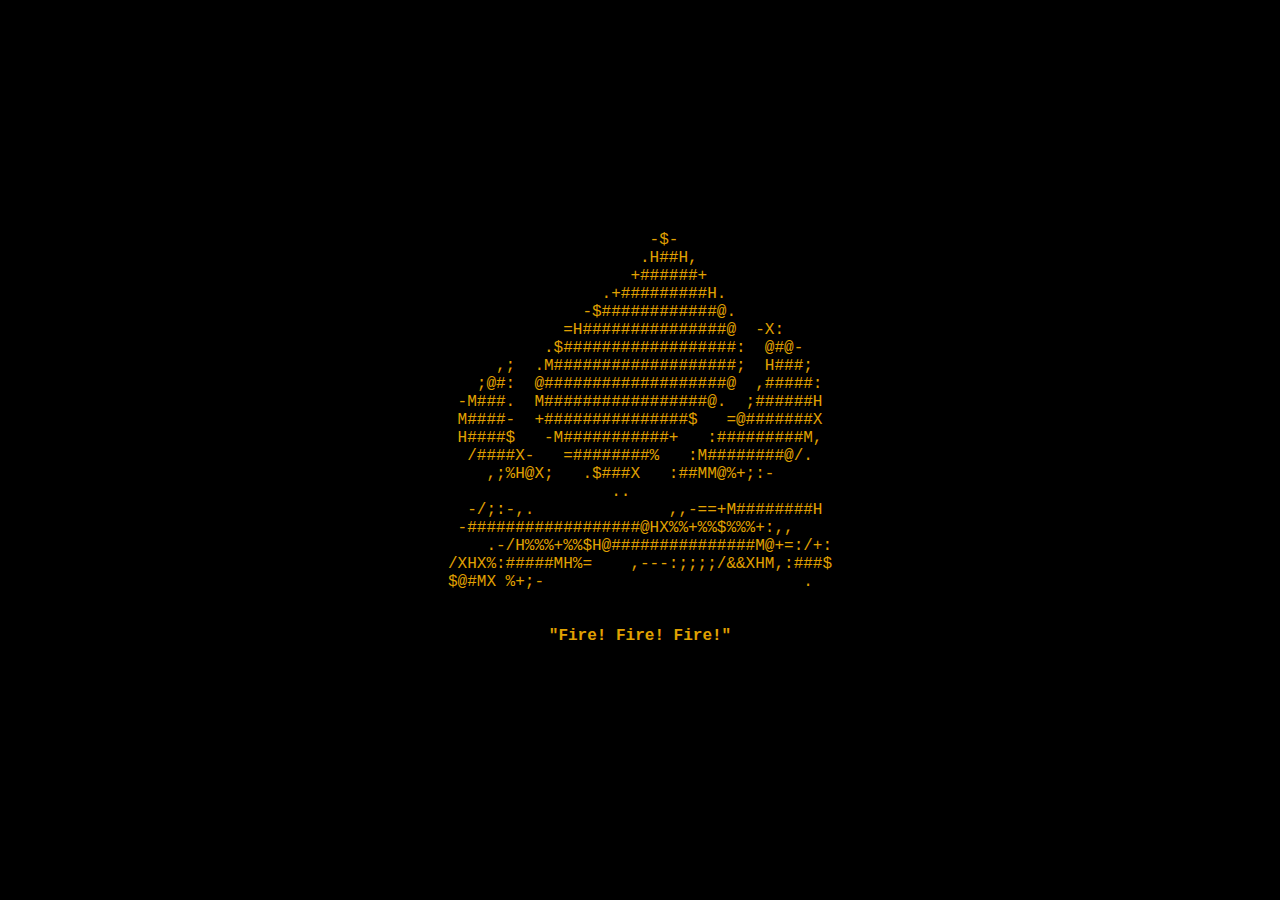
<file: index.html>
<html>
<head>
<title>Fire! Fire! Fire!</title>
<link rel="stylesheet" href="https://schomanno.github.io/styles.css">
</head>
<body>
<div class="centerizer">
<div class="feature">
<div class="art" id="art"><pre><p>
                     -$-
                    .H##H,
                   +######+
                .+#########H.
              -$############@.
            =H###############@  -X:
          .$##################:  @#@-
     ,;  .M###################;  H###;
   ;@#:  @###################@  ,#####:
 -M###.  M#################@.  ;######H
 M####-  +###############$   =@#######X
 H####$   -M###########+   :#########M,
  /####X-   =########%   :M########@/.
    ,;%H@X;   .$###X   :##MM@%+;:-
                 ..
  -/;:-,.              ,,-==+M########H
 -##################@HX%%+%%$%%%+:,,
    .-/H%%%+%%$H@###############M@+=:/+:
/XHX%:#####MH%=    ,---:;;;;/&&XHM,:###$
$@#MX %+;-                           .
<!--
                   .--.    
                 ."  o \_  
              _.-"    ,( ` 
          _.-"      ,;;|   
     _.-=" _,"    ,,;;;'   
 .-"`_.-"``-..,,;;;;:'     
 `"'`          `\`\        
                /^\ \      

    .--.                   
  _/ o  ".                 
 ` ),    "-._              
   |;;,      "-._          
   ';;;,,    ",_ "=-._     
     ':;;;;,,..-``"-._`"-. 
        /`/`          `'"` 
      / /^\                
-->
</p></pre></div>
<div class="bottomtext"><pre><p class="extra"><b>"Fire! Fire! Fire!"</b></p></pre></div>
</div>
</div>
</body>
</html>
</file>
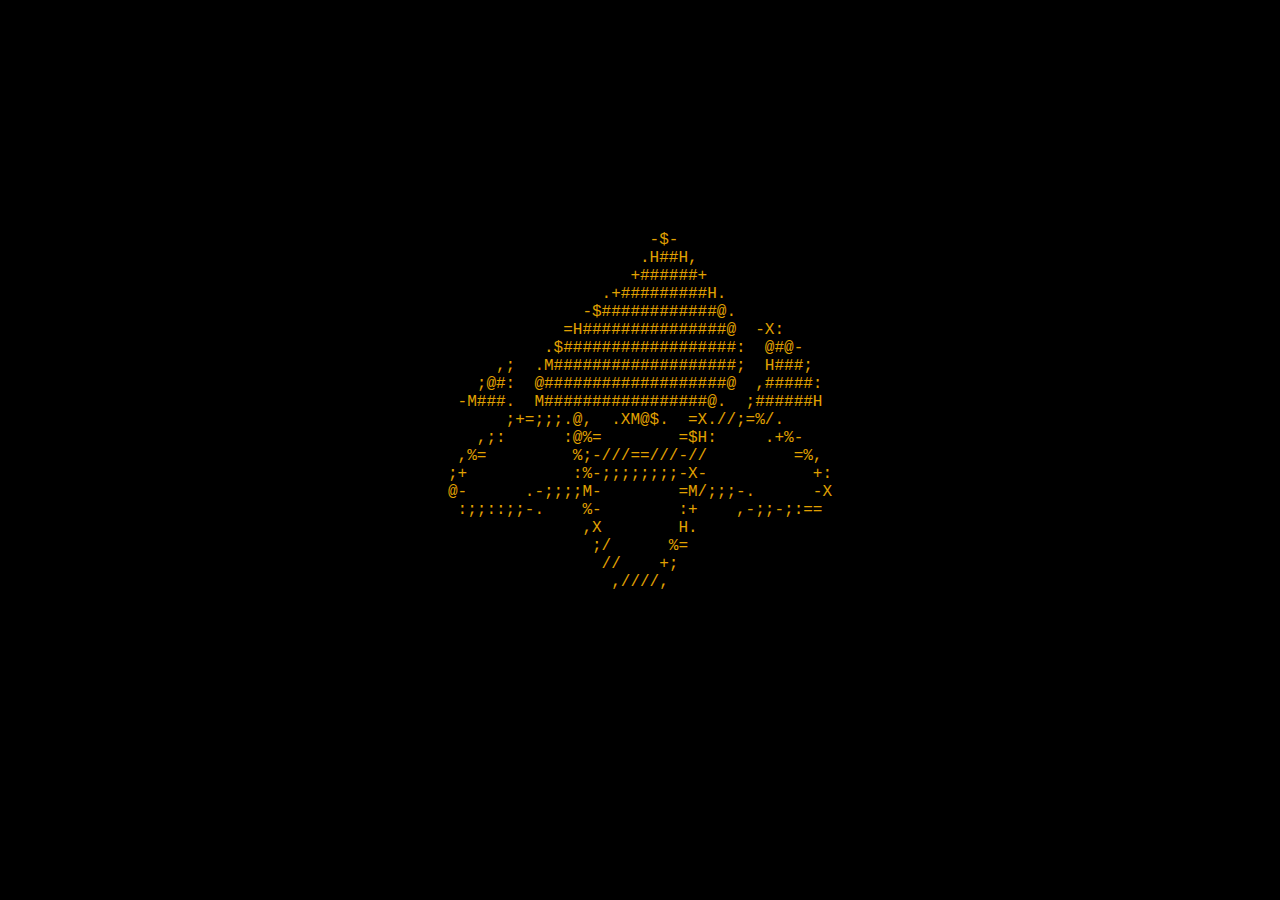
<file: Gmod_Listenserver.html>
<html>
<head>
<title>Listenserver!</title>
<link rel="stylesheet" href="https://schomanno.github.io/styles.css">
<script type="text/javascript" src="https://schomanno.github.io/js/thirdparty/jquery.js"></script>
</head>
<body>
<div class="centerizer">
<div class="feature">
<div class="art" id="art"><pre><p>
                     -$-
                    .H##H,
                   +######+
                .+#########H.
              -$############@.
            =H###############@  -X:
          .$##################:  @#@-
     ,;  .M###################;  H###;
   ;@#:  @###################@  ,#####:
 -M###.  M#################@.  ;######H
      ;+=;;;.@,  .XM@$.  =X.//;=%/.
   ,;:      :@%=        =$H:     .+%-
 ,%=         %;-///==///-//         =%,
;+           :%-;;;;;;;;-X-           +:
@-      .-;;;;M-        =M/;;;-.      -X
 :;;::;;-.    %-        :+    ,-;;-;:==
              ,X        H.
               ;/      %=
                //    +;
                 ,////,
<!--
                   .--.    
                 ."  o \_  
              _.-"    ,( ` 
          _.-"      ,;;|   
     _.-=" _,"    ,,;;;'   
 .-"`_.-"``-..,,;;;;:'     
 `"'`          `\`\        
                /^\ \      

    .--.                   
  _/ o  ".                 
 ` ),    "-._              
   |;;,      "-._          
   ';;;,,    ",_ "=-._     
     ':;;;;,,..-``"-._`"-. 
        /`/`          `'"` 
      / /^\                
-->
</p></pre></div>
<div class="bottomtext"><pre><p id="line1"></p></pre></div>
<div class="bottomtext2"><pre><p id="line2"></p></pre></div>
<div class="bottomtext3"><pre><p id="line3"></p></pre></div>
<script type="text/javascript">

	//Called at the start, when the loading screen finishes loading all assets.
	function GameDetails( servername, serverurl, mapname, maxplayers, steamid, gamemode, volume, lang )
	{
		$("#line1").html("<b>Welcome to Sco's listenserver!</b><br>");
		$("#line1").append("<b>Map: " + mapname + "</b><br>");
		$("#line1").append("<b>Gamemode: " + gamemode + "</b>");
		$("#line2").html( " ");
		$("#line3").html( " ");
	}

	// Called when the client starts downloading a file.
	function DownloadingFile( file )
	{
		$("#line3").html( "<b>Downloading <i>" + file + "...</i></b>");
	}

	// Called when the number of files remaining for the client to download changes.
	function SetFilesNeeded( needed )
	{
		$("#line3").html( "<b>" + needed + " more left to go!</b>");
	}

	// Called when the client's joining status changes.
	function SetStatusChanged( status )
	{
		$("#line2").html( "<b>" + status + "</b>");
		$("#line3").html( " ");
	}

</script>
</body>
</html>
</file>
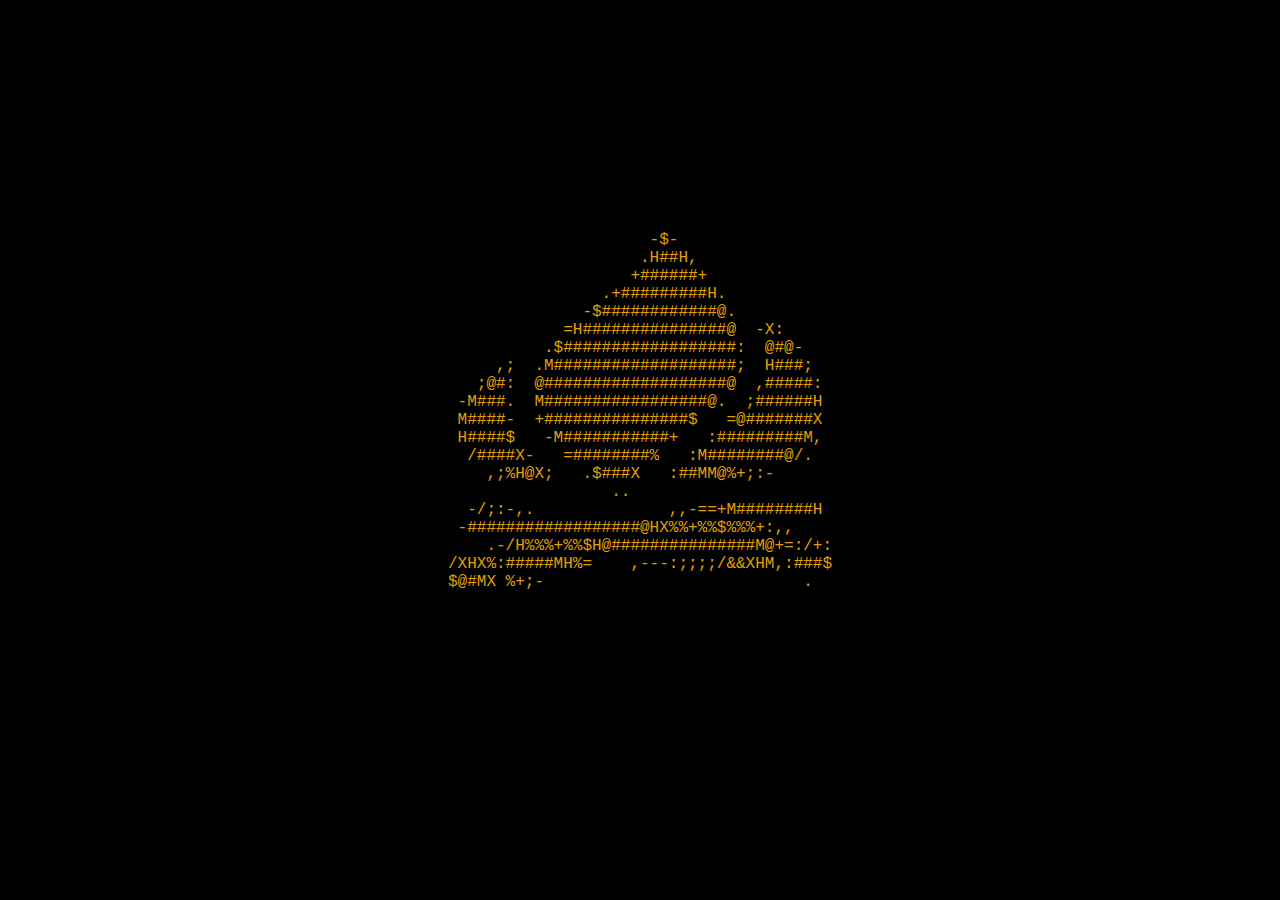
<file: Gmod_Server.html>
<html>
<head>
<title>Server!</title>
<link rel="stylesheet" href="https://schomanno.github.io/styles.css">
<script type="text/javascript" src="https://schomanno.github.io/js/thirdparty/jquery.js"></script>
</head>
<body>
<div class="centerizer">
<div class="feature">
<div class="art" id="art"><pre><p>
                     -$-
                    .H##H,
                   +######+
                .+#########H.
              -$############@.
            =H###############@  -X:
          .$##################:  @#@-
     ,;  .M###################;  H###;
   ;@#:  @###################@  ,#####:
 -M###.  M#################@.  ;######H
 M####-  +###############$   =@#######X
 H####$   -M###########+   :#########M,
  /####X-   =########%   :M########@/.
    ,;%H@X;   .$###X   :##MM@%+;:-
                 ..
  -/;:-,.              ,,-==+M########H
 -##################@HX%%+%%$%%%+:,,
    .-/H%%%+%%$H@###############M@+=:/+:
/XHX%:#####MH%=    ,---:;;;;/&&XHM,:###$
$@#MX %+;-                           .
<!--
                   .--.    
                 ."  o \_  
              _.-"    ,( ` 
          _.-"      ,;;|   
     _.-=" _,"    ,,;;;'   
 .-"`_.-"``-..,,;;;;:'     
 `"'`          `\`\        
                /^\ \      

    .--.                   
  _/ o  ".                 
 ` ),    "-._              
   |;;,      "-._          
   ';;;,,    ",_ "=-._     
     ':;;;;,,..-``"-._`"-. 
        /`/`          `'"` 
      / /^\                
-->
</p></pre></div>
<div class="bottomtext"><pre><p id="line1"></p></pre></div>
<div class="bottomtext2"><pre><p id="line2"></p></pre></div>
<div class="bottomtext3"><pre><p id="line3"></p></pre></div>
<script type="text/javascript">

	//Called at the start, when the loading screen finishes loading all assets.
	function GameDetails( servername, serverurl, mapname, maxplayers, steamid, gamemode, volume, lang )
	{
		$("#line1").html("<b>Welcome to " + servername + "</b><br>");
		$("#line1").append("<b>Map: " + mapname + "</b><br>");
		$("#line1").append("<b>Gamemode: " + gamemode + "</b>");
		$("#line2").html( " ");
		$("#line3").html( " ");
	}

	// Called when the client starts downloading a file.
	function DownloadingFile( file )
	{
		$("#line3").html( "<b>Downloading <i>" + file + "...</i></b>");
	}

	// Called when the number of files remaining for the client to download changes.
	function SetFilesNeeded( needed )
	{
		$("#line3").html( "<b>" + needed + " more left to go!</b>");
	}

	// Called when the client's joining status changes.
	function SetStatusChanged( status )
	{
		$("#line2").html( "<b>" + status + "</b>");
		$("#line3").html( " ");
	}

</script>
</body>
</html>
</file>
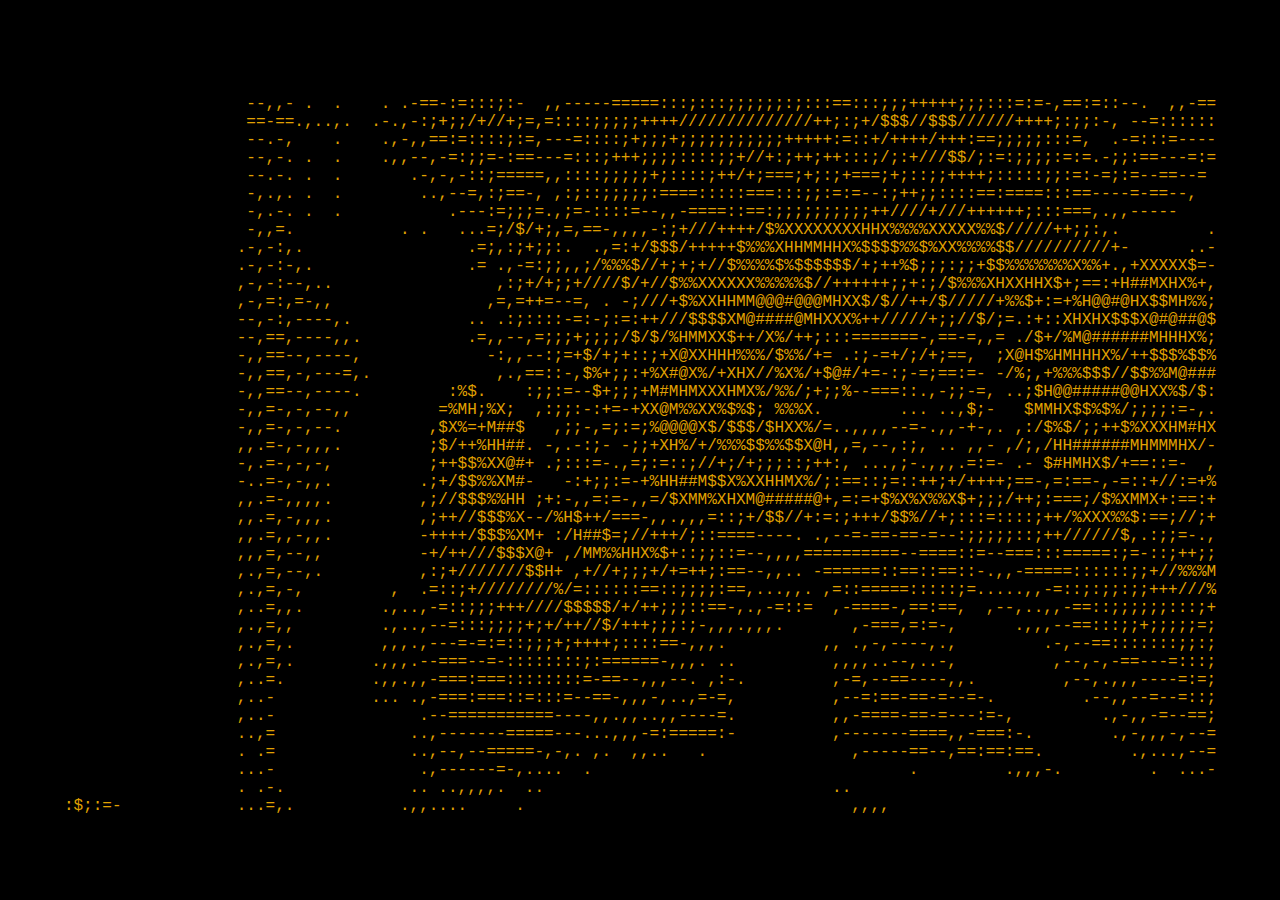
<file: portfolio.html>
<html>
<head>
<title>Portfolio!</title>
<link rel="stylesheet" href="https://schomanno.github.io/styles.css">
</head>
<body>
<div class="centerizer">
<div class="featurenotext">
<div class="art" id="art"><pre><p>
                   --,,- .  .    . .-==-:=:::;:-  ,,-----=====:::;:::;;;;;;:;:::==:::;;;+++++;;;:::=:=-,==:=::--.  ,,-==
                   ==-==.,..,.  .-.,-:;+;;/+//+;=,=::::;;;;;++++//////////////++;:;+/$$$//$$$//////++++;:;;:-, --=::::::
                   --.-,    .    .,-,,==:=::::;:=,---=::::;+;;;+;;;;;;;;;;;+++++:=::+/++++/+++:==;;;;;:::=,  .-=:::=----
                   --,-. .  .    .,,--,-=:;;=-:==---=:::;+++;;;;::::;;+//+:;++;++:::;/;:+///$$/;:=:;;;;:=:=.-;;:==---=:=
                   --.-. .  .       .-,-,-::;=====,,::::;;;;;+;::::;++/+;===;+;:;+===;+;::;;++++;:::::;;:=:-=;:=--==--= 
                   -,.,. .  .        ..,--=,:;==-, ,:;::;;;;;:====:::::===:::;;:=:=--:;++;;::::==:====:::==----=-==--,  
                   -,.-. .  .           .---:=;;;=.,;=-::::=--,,-====::==:;;;;;;;;;;++////+///++++++;:::===,.,,-----    
                   -,,=.           . .   ...=;/$/+;,=,==-,,,,-:;+///++++/$%XXXXXXXXHHX%%%%XXXXX%%$/////++;;:,.         .
                  .-,-:,.                 .=;,:;+;;:.  .,=:+/$$$/+++++$%%%XHHMMHHX%$$$$%%$%XX%%%%$$//////////+-      ..-
                  .-,-:-,.                .= .,-=:;;,,;/%%%$//+;+;+//$%%%%$%$$$$$$/+;++%$;;;:;;+$$%%%%%%%X%%+.,+XXXXX$=-
                  ,-,-:--,..                 ,:;+/+;;+////$/+//$%%XXXXXX%%%%%$//++++++;;+:;/$%%%XHXXHHX$+;==:+H##MXHX%+,
                  ,-,=:,=-,,                ,=,=++=--=, . -;///+$%XXHHMM@@@#@@@MHXX$/$//++/$/////+%%$+:=+%H@@#@HX$$MH%%;
                  --,-:,----,.            .. .:;::::-=:-;:=:++///$$$$XM@####@MHXXX%++/////+;;//$/;=.:+::XHXHX$$$X@#@##@$
                  --,==,----,,.           .=,,--,=;;;+;;;;/$/$/%HMMXX$++/X%/++;:::=======-,==-=,,= ./$+/%M@######MHHHX%;
                  -,,==--,----,             -:,,--:;=+$/+;+::;+X@XXHHH%%%/$%%/+= .:;-=+/;/+;==,  ;X@H$%HMHHHX%/++$$$%$$%
                  -,,==,-,---=,.             ,.,==::-,$%+;;:+%X#@X%/+XHX//%X%/+$@#/+=-:;-=;==:=- -/%;,+%%%$$$//$$%%M@###
                  -,,==--,----.         :%$.    :;;:=--$+;;;+M#MHMXXXHMX%/%%/;+;;%--===::.,-;;-=, ..;$H@@#####@@HXX%$/$:
                  -,,=-,-,--,,         =%MH;%X;  ,:;;:-:+=-+XX@M%%XX%$%$; %%%X.        ... ..,$;-   $MMHX$$%$%/;;;;:=-,.
                  -,,=-,-,--.         ,$X%=+M##$   ,;;-,=;:=;%@@@@X$/$$$/$HXX%/=..,,,,--=-.,,-+-,. ,:/$%$/;;++$%XXXHM#HX
                  ,,.=-,-,,,.         ;$/++%HH##. -,.-:;- -;;+XH%/+/%%%$$%%$$X@H,,=,--,:;, .. ,,- ,/;,/HH######MHMMMHX/-
                  -,.=-,-,-,          ;++$$%XX@#+ .;:::=-.,=;:=::;//+;/+;;;::;++:, ...,;-.,,,.=:=- .- $#HMHX$/+==::=-  ,
                  -..=-,-,,.         .;+/$$%%XM#-   -:+;;:=-+%HH##M$$X%XXHHMX%/;:==::;=::++;+/++++;==-,=:==-,-=::+//:=+%
                  ,,.=-,,,,.         ,;//$$$%%HH ;+:-,,=:=-,,=/$XMM%XHXM@#####@+,=:=+$%X%X%%X$+;;;/++;:===;/$%XMMX+:==:+
                  ,,.=,-,,,.         ,;++//$$$%X--/%H$++/===-,,.,,,=::;+/$$//+:=:;+++/$$%//+;:::=::::;++/%XXX%%$:==;//;+
                  ,,.=,,-,,.         -++++/$$$%XM+ :/H##$=;//+++/;::====----. .,--=-==-==-=--:;;;;;::;++//////$,.:;;=-.,
                  ,,,=,--,,          -+/++///$$$X@+ ,/MM%%HHX%$+::;;::=--,,,,==========--====::=--===:::=====:;=-::;++;;
                  ,.,=,--,.          ,:;+///////$$H+ ,+//+;;;+/+=++;:==--,,.. -======::==::==::-.,,-=====::::::;;+//%%%M
                  ,.,=,-,         ,  .=::;+////////%/=::::::==::;;;;:==,...,,. ,=::=====:::::;=.....,,-=::;:;;:;;+++///%
                  ,..=,,.        .,..,-=::;;;+++////$$$$$/+/++;;;::==-,.,-=::=  ,-====-,==:==,  ,--,..,,-==::;;;;;;:::;+
                  ,.,=,,         .,..,--=:::;;;;+;+/++//$/+++;;;:;-,,,.,,,.       ,-===,=:=-,      .,,,--==:::;;+;;;;;=;
                  ,.,=,.         ,,,.,---=-=:=::;;;+;++++;::::==-,,,.          ,, .,-,----,.,         .-,--==:::::::;;:;
                  ,.,=,.        .,,,.--===--=-::::::::;:======-,,,. ..          ,,,,..--,..-,          ,--,-,-==---=:::;
                  ,..=.         .,,.,,-===:===::::::::=-==--,,,--. ,:-.         ,-=,--==----,,.         ,--,.,,,----=:=;
                  ,..-          ... .,-===:===::=:::=--==-,,,-,..,=-=,          ,--=:==-==-=--=-.         .--,,--=--=::;
                  ,..-               .--===========----,,.,,..,,----=.          ,,-====-==-=---:=-,         .,-,,-=--==;
                  ..,=              ..,-------=====---...,,,-=:=====:-          ,-------====,,-===:-.        .,-,,,-,--=
                  . .=              ..,--,--=====-,-,. ,.  ,,..   .               ,-----==--,==:==:==.         .,...,--=
                  ...-               .,------=-,....  .                                 .         .,,,-.         .  ...-
                  . .-.             .. ..,,,,.  ..                              ..                                      
:$;:=-            ...=,.           .,,....     .                                  ,,,,                                  
</p></pre></div>
</div>
</div>
</body>
</html>
</file>
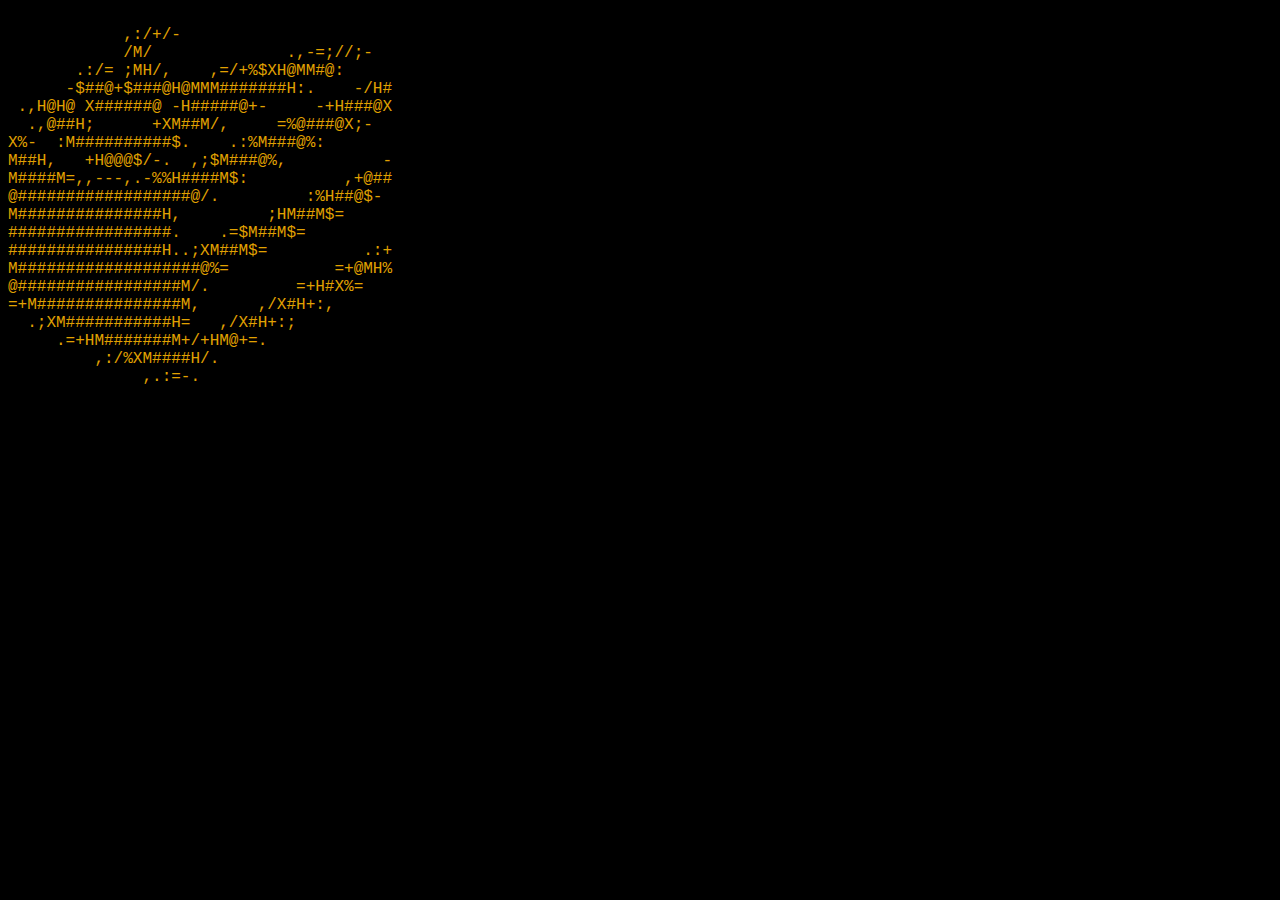
<file: Server.html>
<html>
<head>
<title>Cake!</title>
<link rel="stylesheet" href="http://schomanno.github.io/styles.css">
<script type="text/javascript" src="http://schomanno.github.io/js/thirdparty/jquery.js"></script>
</head>
<body>
<div class="padding"></div>
<div class="centerart" id="art"><pre><pre><p>
            ,:/+/-
            /M/              .,-=;//;-
       .:/= ;MH/,    ,=/+%$XH@MM#@:
      -$##@+$###@H@MMM#######H:.    -/H#
 .,H@H@ X######@ -H#####@+-     -+H###@X
  .,@##H;      +XM##M/,     =%@###@X;-
X%-  :M##########$.    .:%M###@%:
M##H,   +H@@@$/-.  ,;$M###@%,          -
M####M=,,---,.-%%H####M$:          ,+@##
@##################@/.         :%H##@$-
M###############H,         ;HM##M$=
#################.    .=$M##M$=
################H..;XM##M$=          .:+
M###################@%=           =+@MH%
@#################M/.         =+H#X%=
=+M###############M,      ,/X#H+:,
  .;XM###########H=   ,/X#H+:;
     .=+HM#######M+/+HM@+=.
         ,:/%XM####H/.
              ,.:=-.
<!--
                   .--.    
                 ."  o \_  
              _.-"    ,( ` 
          _.-"      ,;;|   
     _.-=" _,"    ,,;;;'   
 .-"`_.-"``-..,,;;;;:'     
 `"'`          `\`\        
                /^\ \      

    .--.                   
  _/ o  ".                 
 ` ),    "-._              
   |;;,      "-._          
   ';;;,,    ",_ "=-._     
     ':;;;;,,..-``"-._`"-. 
        /`/`          `'"` 
      / /^\                
-->
</p></pre></div>
<div class="centerheader">
<p class="extra" id="line1"></p>
<p class="extra" id="line2"></p>
<p class="extra" id="line3"></p>
</div>
<script type="text/javascript">

	//Called at the start, when the loading screen finishes loading all assets.
	function GameDetails( servername, serverurl, mapname, maxplayers, steamid, gamemode, volume, lang )
	{
		$("#line1").html("<b>Welcome to " + servername + "!</b><br>");
		$("#line1").append("<b>Map: " + mapname + "</b><br>");
		$("#line1").append("<b>Gamemode: " + gamemode + "</b>");
		$("#line2").html( " ");
		$("#line3").html( " ");
	}

	// Called when the client starts downloading a file.
	function DownloadingFile( file )
	{
		$("#line3").html( "<b>Downloading <i>" + file + "...</i></b>");
	}

	// Called when the number of files remaining for the client to download changes.
	function SetFilesNeeded( needed )
	{
		$("#line3").html( "<b>" + needed + " more left to go!</b>");
	}

	// Called when the client's joining status changes.
	function SetStatusChanged( status )
	{
		$("#line2").html( "<b>" + status + "</b>");
		$("#line3").html( " ");
	}

</script>
</body>
</html>
</file>
